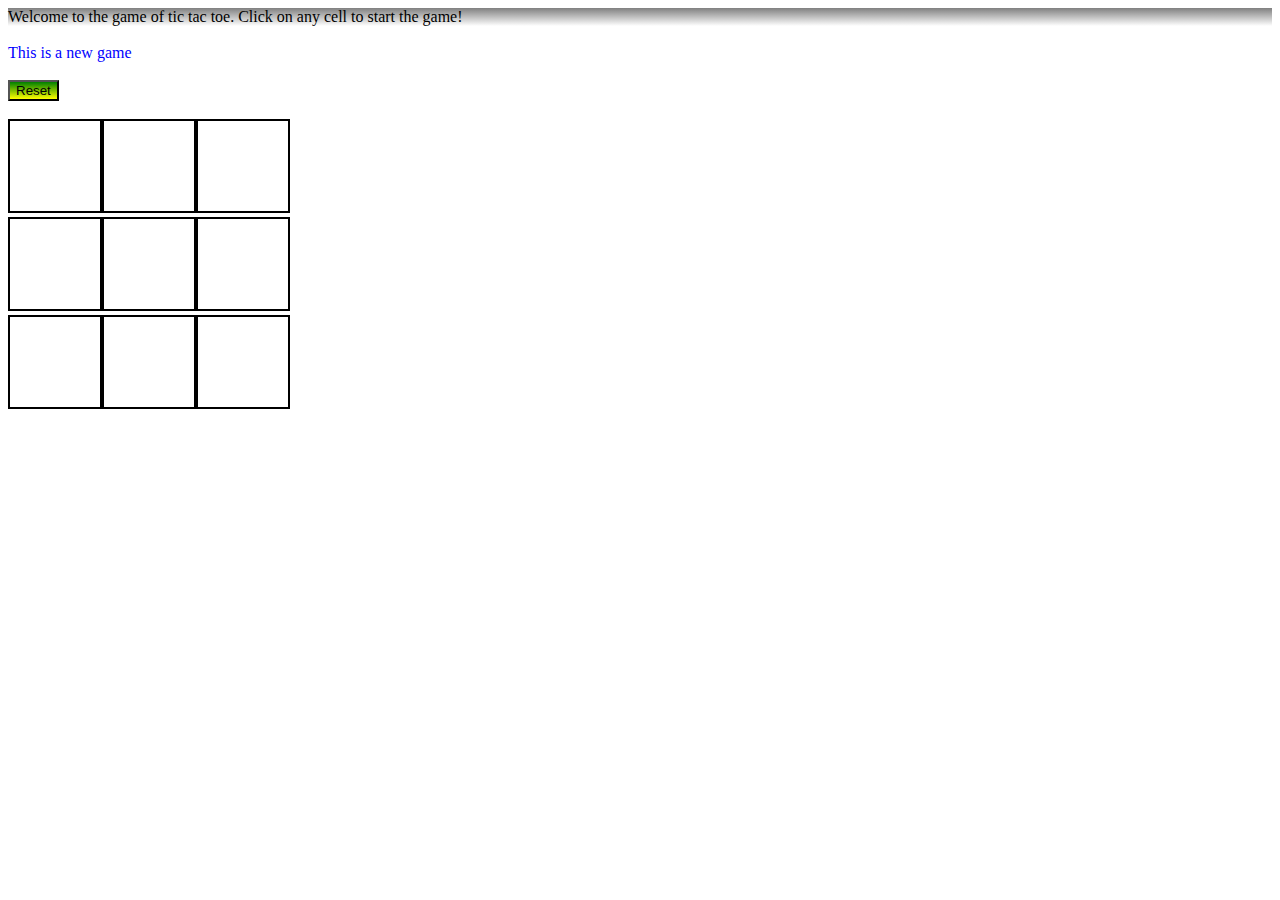
<file: Mini Project #1/index.html>
<!DOCTYPE html>
<html>
<head>
    <meta charset="utf-8" />
    <title>MiniProject1</title>
    <link href="css/default.css" rel="stylesheet" />
</head>
<body>
    <div id="welcome">Welcome to the game of tic tac toe. Click on any cell to start the game!</div>
    <br />


    <div id="result">This is a new game</div>
    <br />

    
    <button id="reset" onclick="ResetBoard()">Reset</button>
    <br />
    <br />




    <div id="rowContainer">
        <div class="square" id="0" onclick="PopulateSquare(0)"></div>
        <div class="square" id="1" onclick="PopulateSquare(1)"></div>
        <div class="square" id="2" onclick="PopulateSquare(2)"></div>
    </div>
    <br />


    <div id="rowContainer">
        <div class="square" id="3" onclick="PopulateSquare(3)"></div>
        <div class="square" id="4" onclick="PopulateSquare(4)"></div>
        <div class="square" id="5" onclick="PopulateSquare(5)"></div>
    </div>
    <br />

    <div id="rowContainer">
        <div class="square" id="6" onclick="PopulateSquare(6)"></div>
        <div class="square" id="7" onclick="PopulateSquare(7)"></div>
        <div class="square" id="8" onclick="PopulateSquare(8)"></div>
    </div>


        <script src="js/main.js"></script>
</body>
</html>
</file>
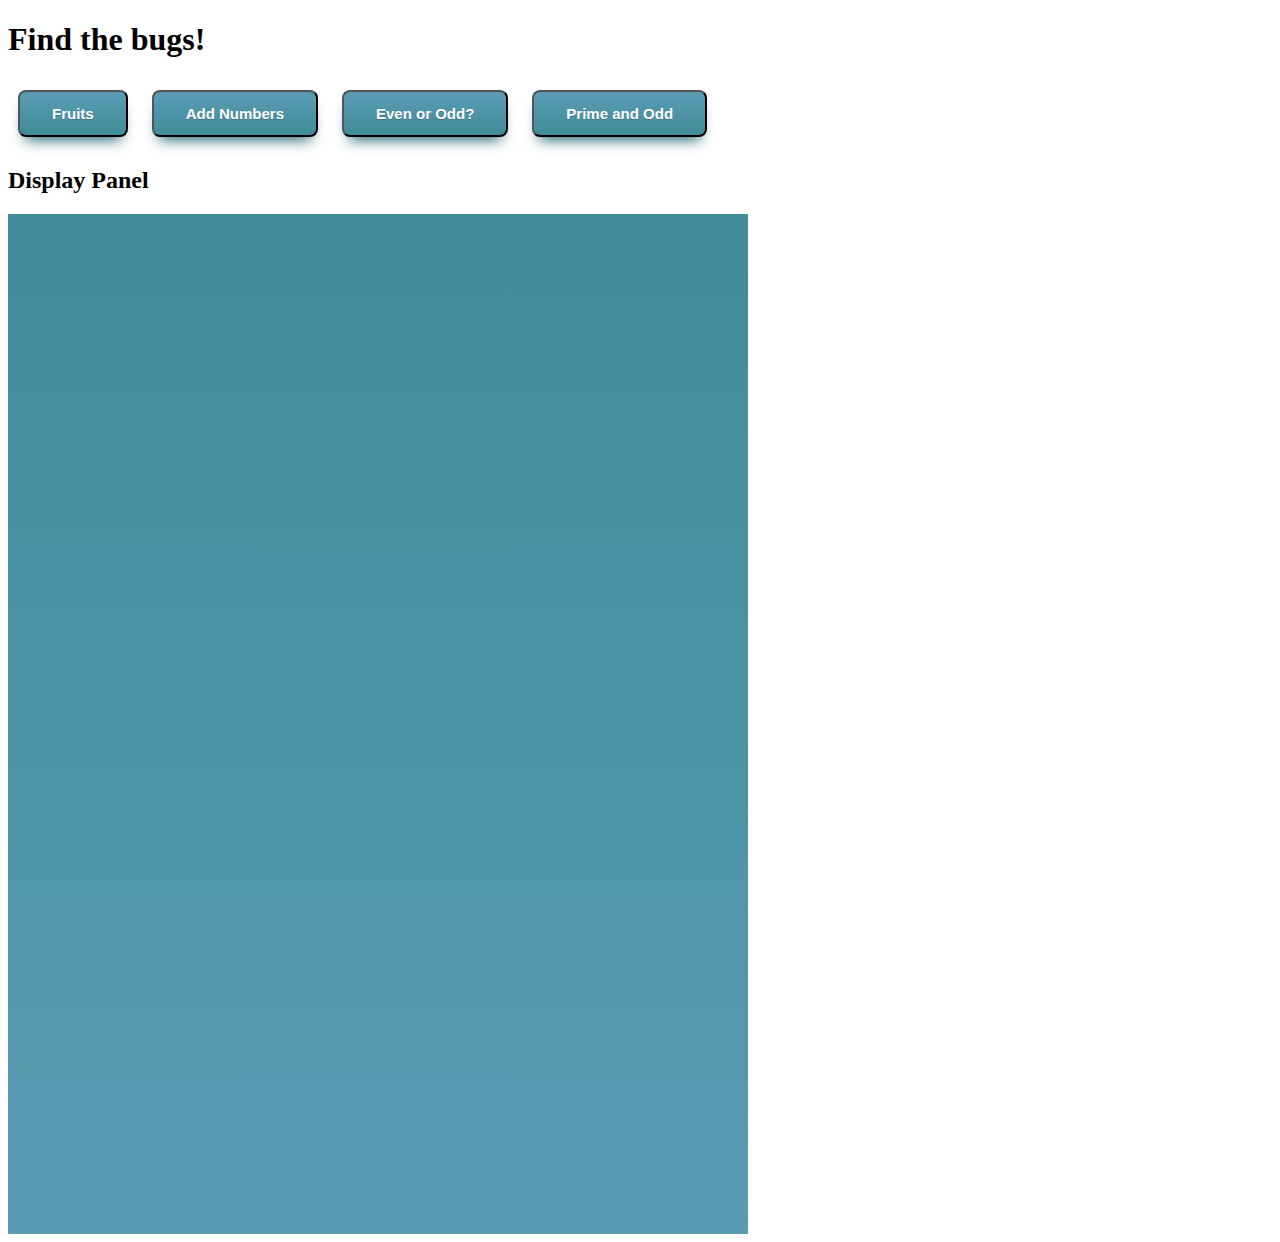
<file: Lab4/sample.html>
<!DOCTYPE html>
<html>
<head>
    <title>Bug Busters!</title>
    <link rel="stylesheet" type="text/css" href="sample.css">
    <script type="text/javascript" src="sample.js"></script>
</head>
<body>
    <header>
        <h1>
            Find the bugs!
        </h1>
    </header>
    <div id="main-content">
        <div id="button-panel">
            <button id="1" onclick="displayFruits()">Fruits</button>
            <button id="2" onclick="AddNumbers()">Add Numbers</button>
            <button id="3" onclick="EvenOrOdd()">Even or Odd?</button>
            <button id="4" onclick="GenerateNumbers()">Prime and Odd</button>
        </div>
        <div>
            <header>
                <h2>Display Panel</h2>
            </header>
            <div id="display-panel"></div>
        </div>
    </div>
</body>
</html>
</file>
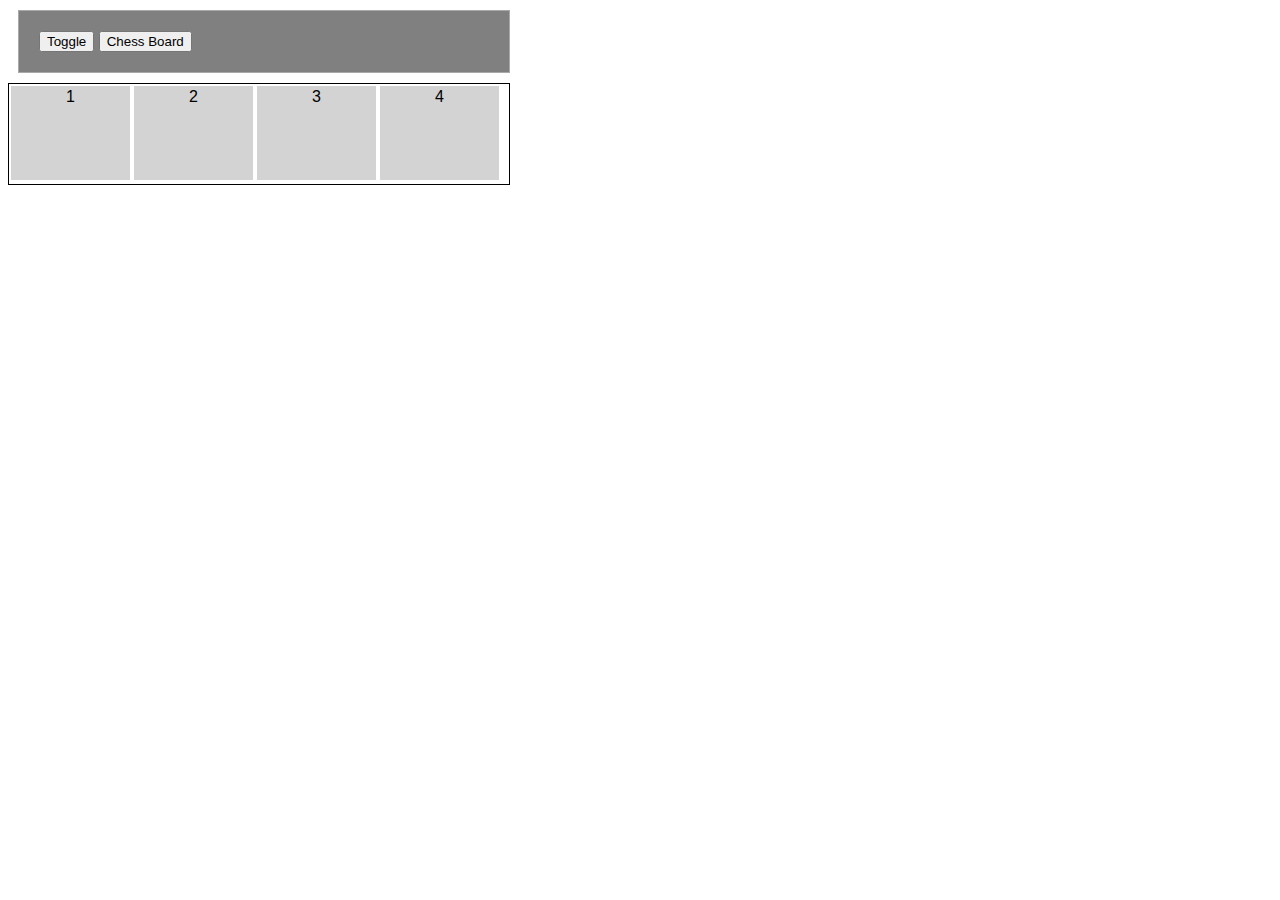
<file: Lab7/JQLab.html>
﻿<!DOCTYPE html>
<html>
<head>
    <title>jQuery Lab</title>
    <script src="https://ajax.googleapis.com/ajax/libs/jquery/3.3.1/jquery.min.js"></script>
    <link rel="stylesheet" type="text/css" href="JQLab.css" />
</head>
<body>
    <div id="button_panel">
        <button id="btn1">Toggle</button>
        <button id="btn2">Chess Board</button>
    </div>
    <div id="wrapper">
        <div class="wrapperDiv" id="1">1</div>
        <div class="wrapperDiv" id="2">2</div>
        <div class="wrapperDiv" id="3">3</div>
        <div class="wrapperDiv" id="4">4</div>
    </div>

    <script src="JQLab.js"></script>
</body>
</html>
</file>
<file: Lab4/sample.css>
#main-content
{
    width: 720px;
}

#button-panel
{    
    border-radius: 5px;
    box-shadow: 5px;
}

button {
	
	box-shadow: 0px 10px 14px -7px #276873;
	background:linear-gradient(to bottom, #599bb3 5%, #408c99 100%);
	background-color:#599bb3;
	border-radius:8px;
	display:inline-block;
	cursor:pointer;
	color:#ffffff;
	font-family:Arial;
	font-size:15px;
	font-weight:bold;
	padding:13px 32px;
	text-decoration:none;
    text-shadow:0px 1px 0px #3d768a;
    margin: 10px;
}

button:hover {
    
	background:linear-gradient(to bottom, #408c99 5%, #599bb3 100%);
	background-color:#408c99;
}

button:active {
	position:relative;
	top:1px;
}

#display-panel
{
	width: 720px;
	height: 1000px;  
    background-image: linear-gradient(#408c99,#599bb3);
    font-size: 1.5em;
    color: white;
    padding: 10px;
    
}
</file>
<file: Lab7/JQLab.css>
﻿body {
    font-family: sans-serif;
}

#wrapper {
    width: 500px;
    height: 100px;
    border: solid 1px black;
}

.wrapperDiv {
    text-align: center;
    width: 23%;
    margin: 2px;
    padding: 2px;
    height: 90%;
    float: left;
    background-color: lightgrey;
}

#button_panel {
    background-color: grey;
    border: solid 1px darkgrey;
    width: 450px;
    padding: 20px;
    margin: 10px;
}

.active {
    background-color: yellow;
}
</file>
<file: Mini Project #1/css/default.css>
#welcome {
    background-image: linear-gradient(grey, white);
}

#result {
    color: blue;
}

#reset {
    background-image: linear-gradient(green, yellow);
}


.square {
    background-color: white;
    width: 90px;
    height: 90px;
    float: left;
    border-style: solid;
    border-color: black;
    border-width: 2px;
    cursor: pointer;
    text-align: center;
}

#rowContainer {
    display: inline-block;
}
</file>
